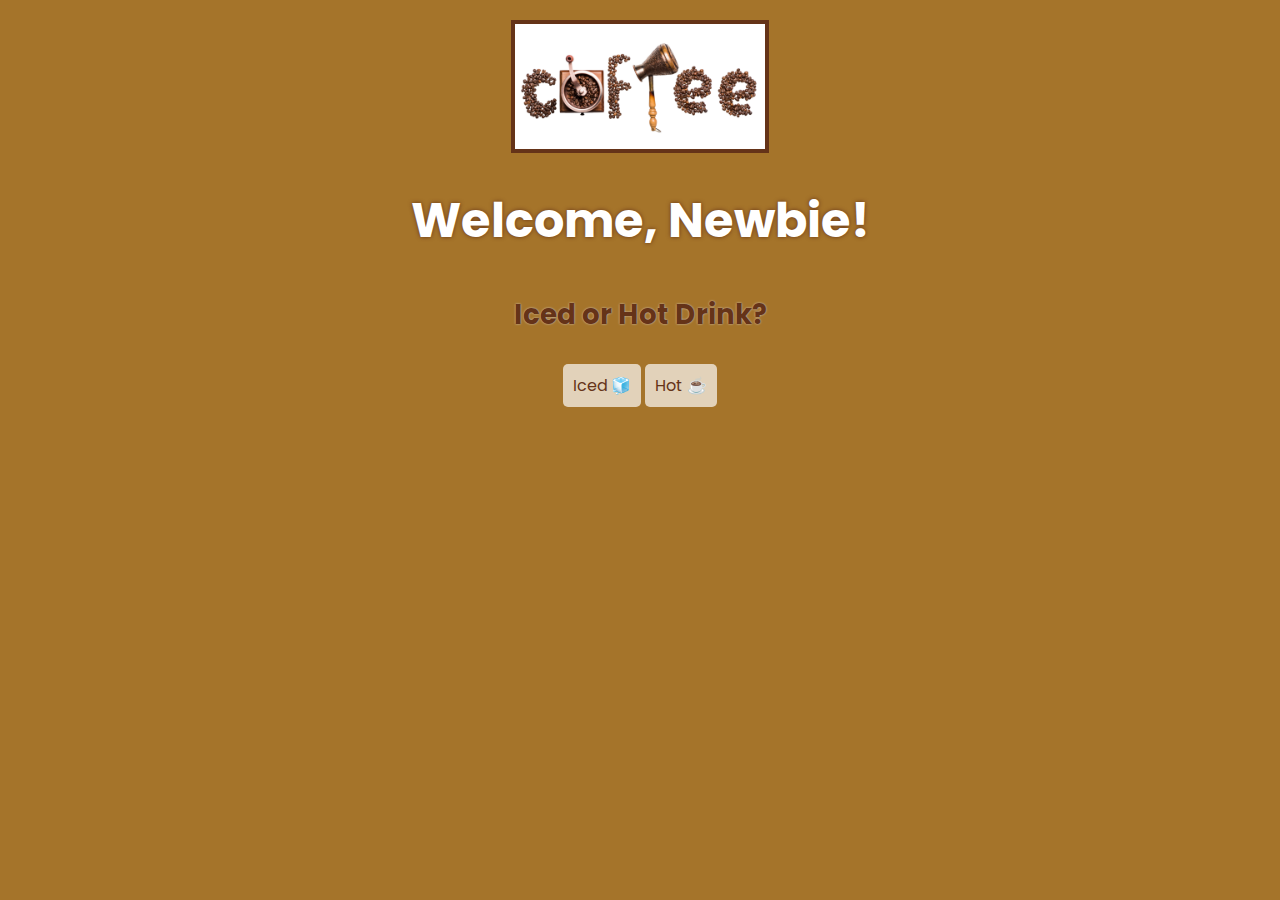
<file: index.html>
<!DOCTYPE html>
<html lang="en">
  <head>
    <meta charset="UTF-8" />
    <meta name="viewport" content="width=device-width, initial-scale=1.0" />
    <title>Coffee Newbie</title>
    <link rel="stylesheet" href="styles.css" />
    <link rel="preconnect" href="https://fonts.googleapis.com" />
    <link rel="preconnect" href="https://fonts.gstatic.com" crossorigin />
    <link
      href="https://fonts.googleapis.com/css2?family=Poppins:ital,wght@0,100;0,200;0,300;0,400;0,500;0,600;0,700;0,800;0,900;1,100;1,200;1,300;1,400;1,500;1,600;1,700;1,800;1,900&display=swap"
      rel="stylesheet" />
  </head>
  <body>
    <img
      src="./images/CoffeeBlog Header 1200x600 px.png"
      alt="The word coffee spelled with beans and coffee-making instruments" />
    <h1>Welcome, Newbie!</h1>
 

    <section id="icedCoffee" class="drinks">
      <h4>Iced or Hot Drink?</h4>
      <a href="iced/index.html">Iced 🧊</a>
      <a href="hot/index.html">Hot ☕️</a>
    </section>
  </body>
</html>
</file>
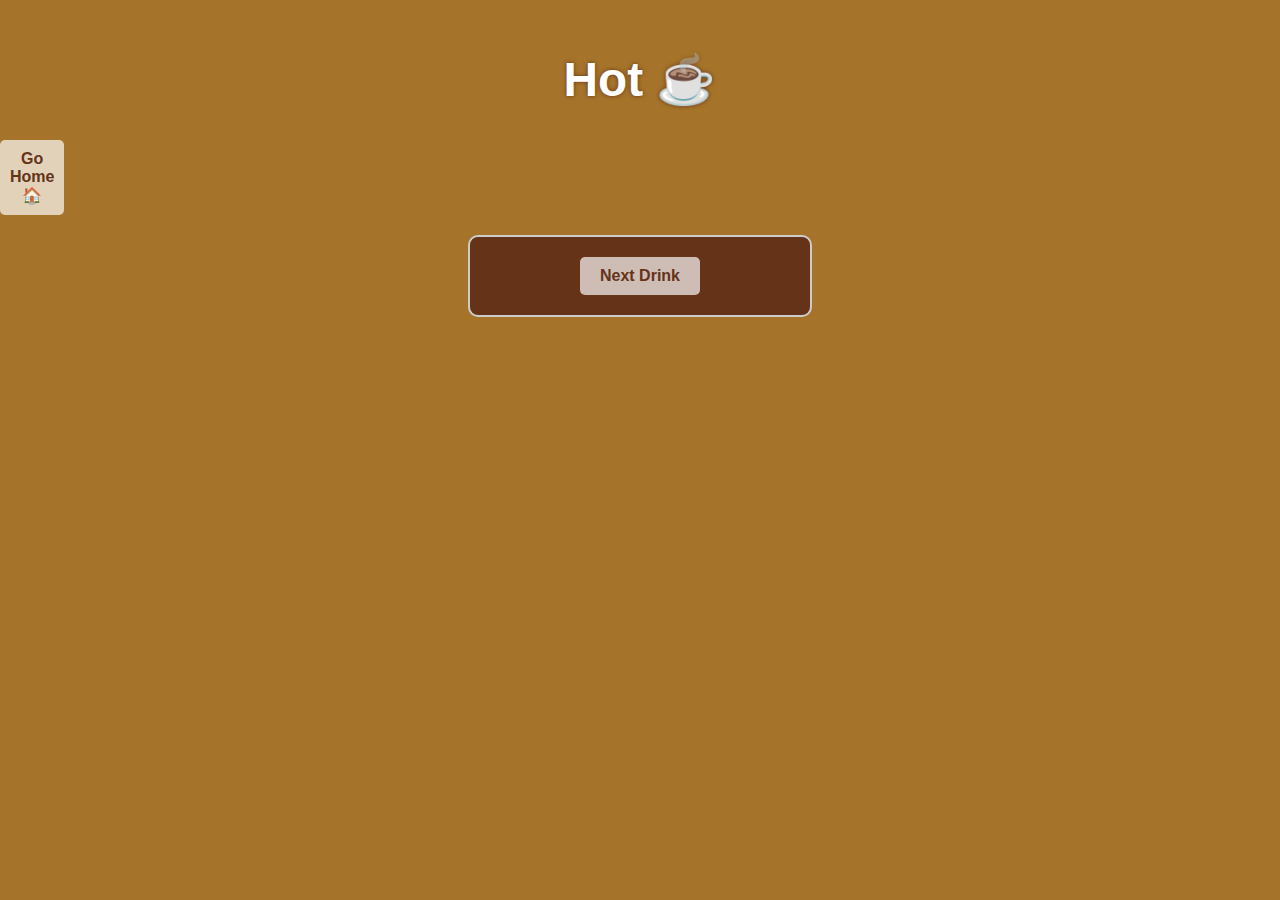
<file: hot/index.html>
<!DOCTYPE html>
<html lang="en">
  <head>
    <meta charset="UTF-8" />
    <meta name="viewport" content="width=device-width, initial-scale=1.0" />
    <link rel="stylesheet" href="../styles.css" />
    <script src="index.js" defer></script>
    <title>Hot Coffee</title>
  </head>
  <body>
    <h1>Hot ☕️</h1>
    <section id="goHome" class ="homeNav">
      <a href="../">Go Home 🏠</a>
    </section>
    <div id="coffeeContainer"></div>
    <section id="nextCoffee" class ="nextDrink">
      <input type="button" value = "Next Drink" onclick="history.go(0)" />
    </section>

    </body>
  </body>
</html>
</file>
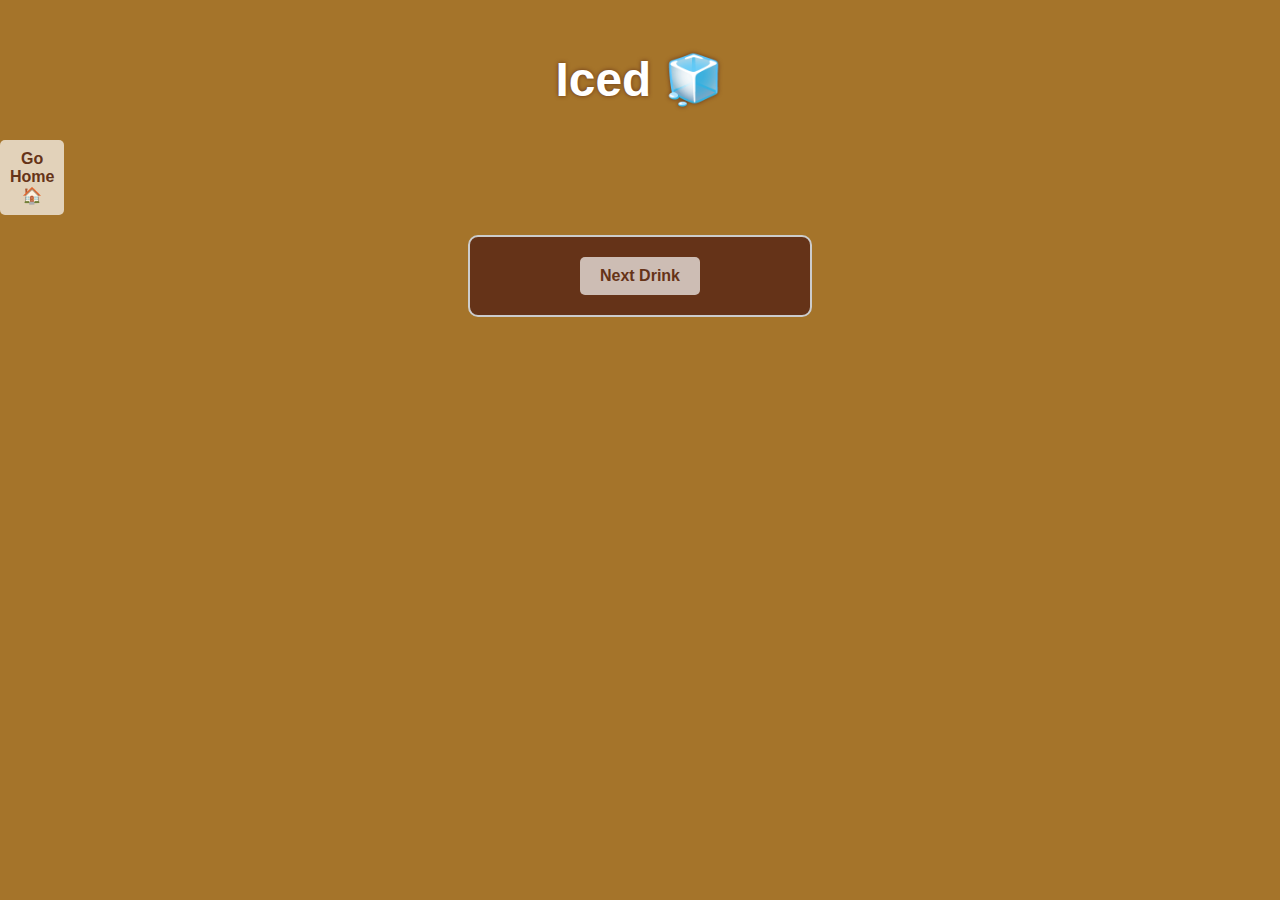
<file: iced/index.html>
<!DOCTYPE html>
<html lang="en">
  <head>
    <meta charset="UTF-8" />
    <meta name="viewport" content="width=device-width, initial-scale=1.0" />
    <link rel="stylesheet" href="../styles.css" />
    <script src="index.js" defer></script>
    <title>Iced Coffee</title>
  </head>
  <body>
    <h1>Iced 🧊</h1>
    <section id="goHome" class ="homeNav">
      <a href="../">Go Home 🏠</a>
    </section>
    <div id="coffeeContainer"></div>
    <section id="nextCoffee" class ="nextDrink">
      <input type="button" value = "Next Drink" onclick="history.go(0)" />
    </section>
  </body>
</html>
</file>
<file: styles.css>
html {
  background-color: #a5742a;
}

body {
  background-color: transparent;
  padding: 2 10px;
  /* border: 1px solid red; <-- this is how I can see border visually*/
  margin: 0;
  padding-top: 20px; /* Add padding to avoid content being hidden behind the fixed nav */
}

/* used https://typescale.com/ for sizing */
h1 {
  color: #fff;
  text-shadow: 0 0 4px #653318;
  font-family: "Poppins", sans-serif;
  text-align: center;
  font-size: 47.78px;
}

h2 {
  color: #fff;
  font-family: "Poppins", sans-serif;
  font-size: 39.81px;
  text-align: center; /* Center text vertically */
}

h3 {
  color: #fff;
  font-family: "Poppins", sans-serif;
  font-size: 33.18px;
}

h4 {
  color: #fff;
  font-family: "Poppins", sans-serif;
  text-shadow: 0 0 2px #d5d0ce;
  font-size: 27.65px;
}

h5 {
  color: #fff;
  font-family: "Poppins", sans-serif;
  font-size: 23.04px;
}

h6 {
  color: #fff;
  font-family: "Poppins", sans-serif;
  font-size: 19.2px;
}

a:link {
  color: #fff;
  font-family: "Poppins", sans-serif;
  font-size: 16px;
}

p {
  color: #fff;
  font-family: "Poppins", sans-serif;
  font-size: 16px;
  max-width: 400px;
  margin: 0 auto; /* Center horizontally */
  text-align: center; /* Center text horizontally */

}

.drinks a {
  background-color: #ffffffad;
  color: #653318;
  padding: 10px;
  border-radius: 5px;
  text-decoration: none;
}

.drinks a:hover {
  background-color: rgba(255, 255, 255, 0.86);
}

.homeNav a {
  text-align: center;
  background-color: #ffffffad;
  color:#653318;
  font-weight: 600;
  padding: 10px;
  border-radius: 5px;
  text-decoration: none;
  display: flex;
  flex-direction: column;
  width: min-content;
}

.drinks {
  text-align: center;
}

.drinks h4 {
  color: #653318;
}

img {
  width: 250px;
  height: auto;
  border: 4px solid #653318;
  display: block;
  margin-left: auto;
  margin-right: auto;
}

#nextCoffee {
  background-color: #653318;  
  padding: 20px;
  border: 2px solid #ccc; 
  border-radius: 10px; 
  text-align: center;
  margin: 20px auto;
  max-width: 300px; 
}

#nextCoffee input[type="button"] {
  background-color: #ffffffad; 
  color: #653318;
  border: none; 
  border-radius: 5px; 
  padding: 10px 20px;
  font-size: 16px; 
  font-weight: 600;
  font-family: "Poppins", sans-serif;

}

/* Hover effect for the button */
#nextCoffee input[type="button"]:hover {
  background-color: #4f6bfb;
}


/*
MOBILE DEVICE
*/


@media screen and (max-width: 360px) {
  body {
    padding-top: 20px; 
  }

  img {
    width: 100%; 
    max-width: 200px; 
    border: 3px solid #653318;
  }

  h1 {
    font-size: 28px; 
  }

  h2, h3, h4 {
    font-size: 20px; 
  }

  .homeNav a {
    padding: 8px; 
  }

  .drinks a {
    padding: 8px; 
  }

  #nextCoffee {
    padding: 15px;
    margin: 20px auto; 
    max-width: 250px; 
  }

  #nextCoffee input[type="button"] {
    padding: 8px 16px; 
    font-size: 14px;
  }
}
</file>
